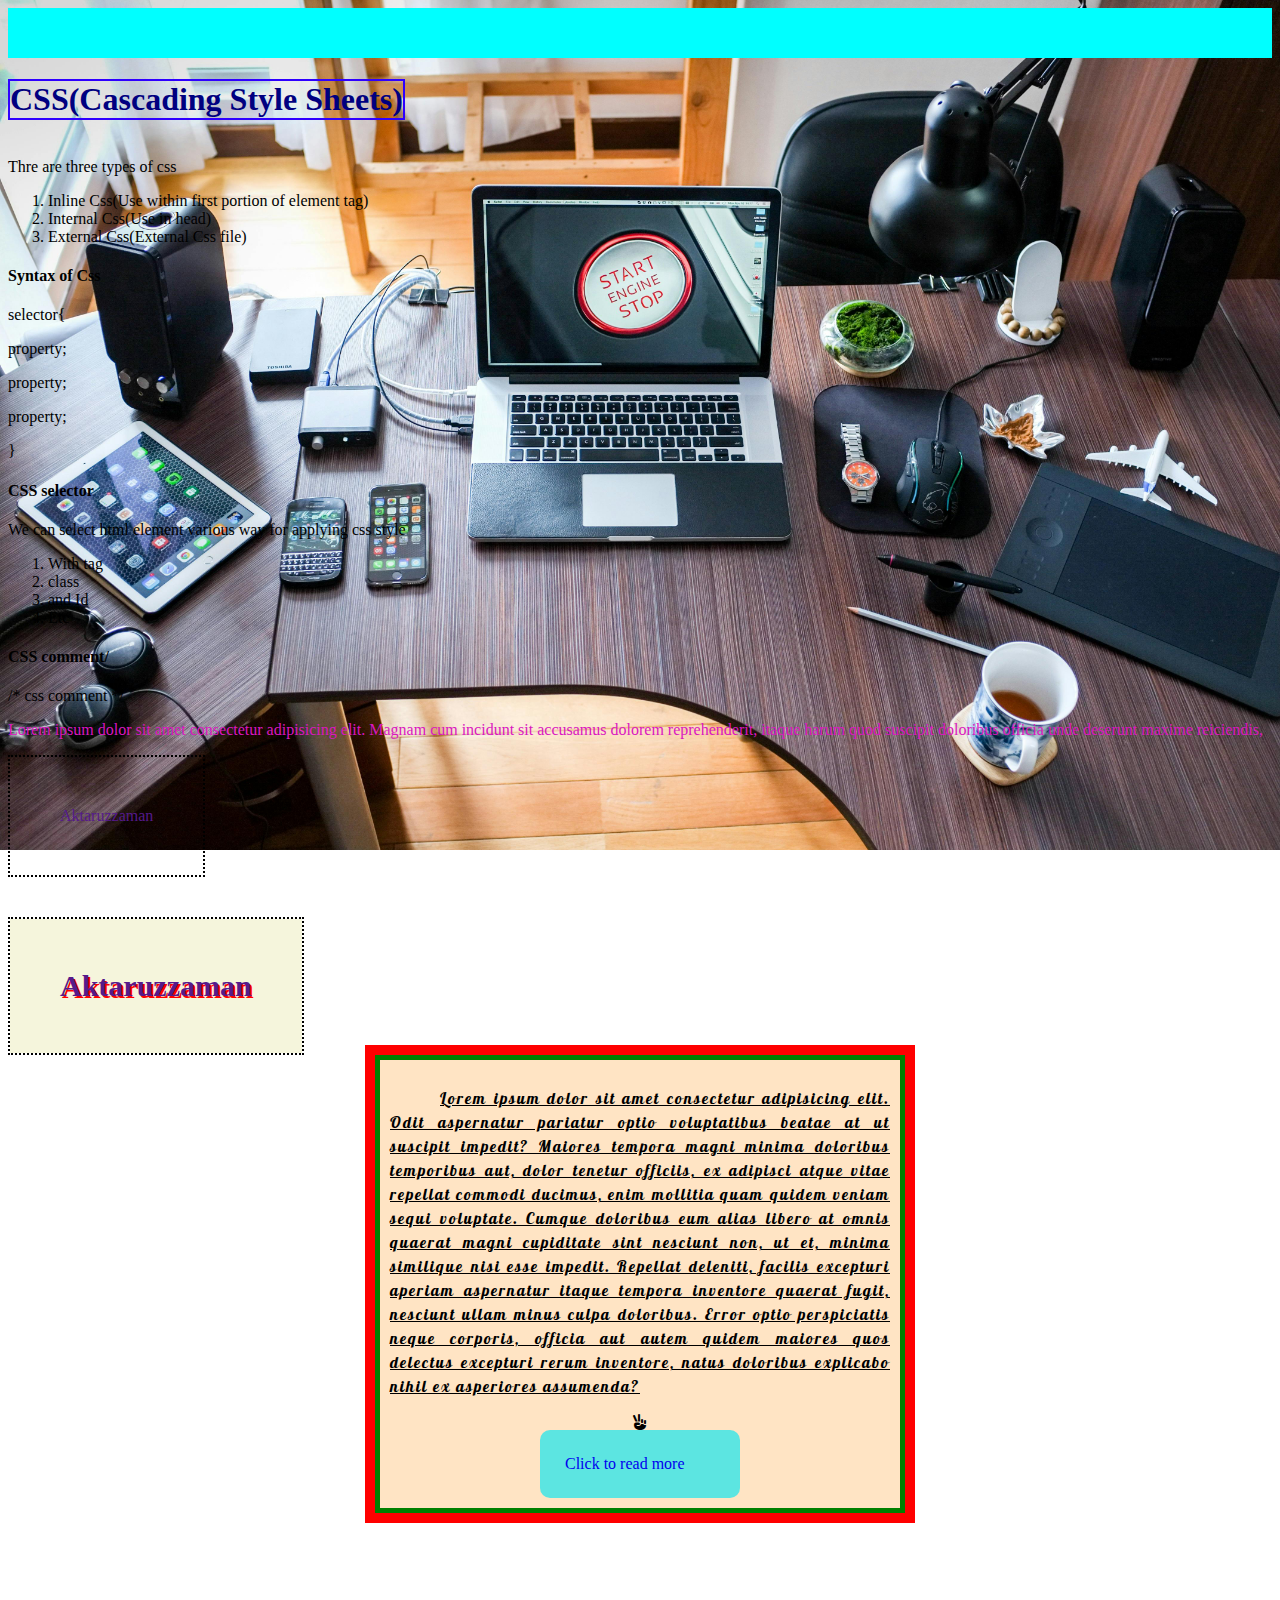
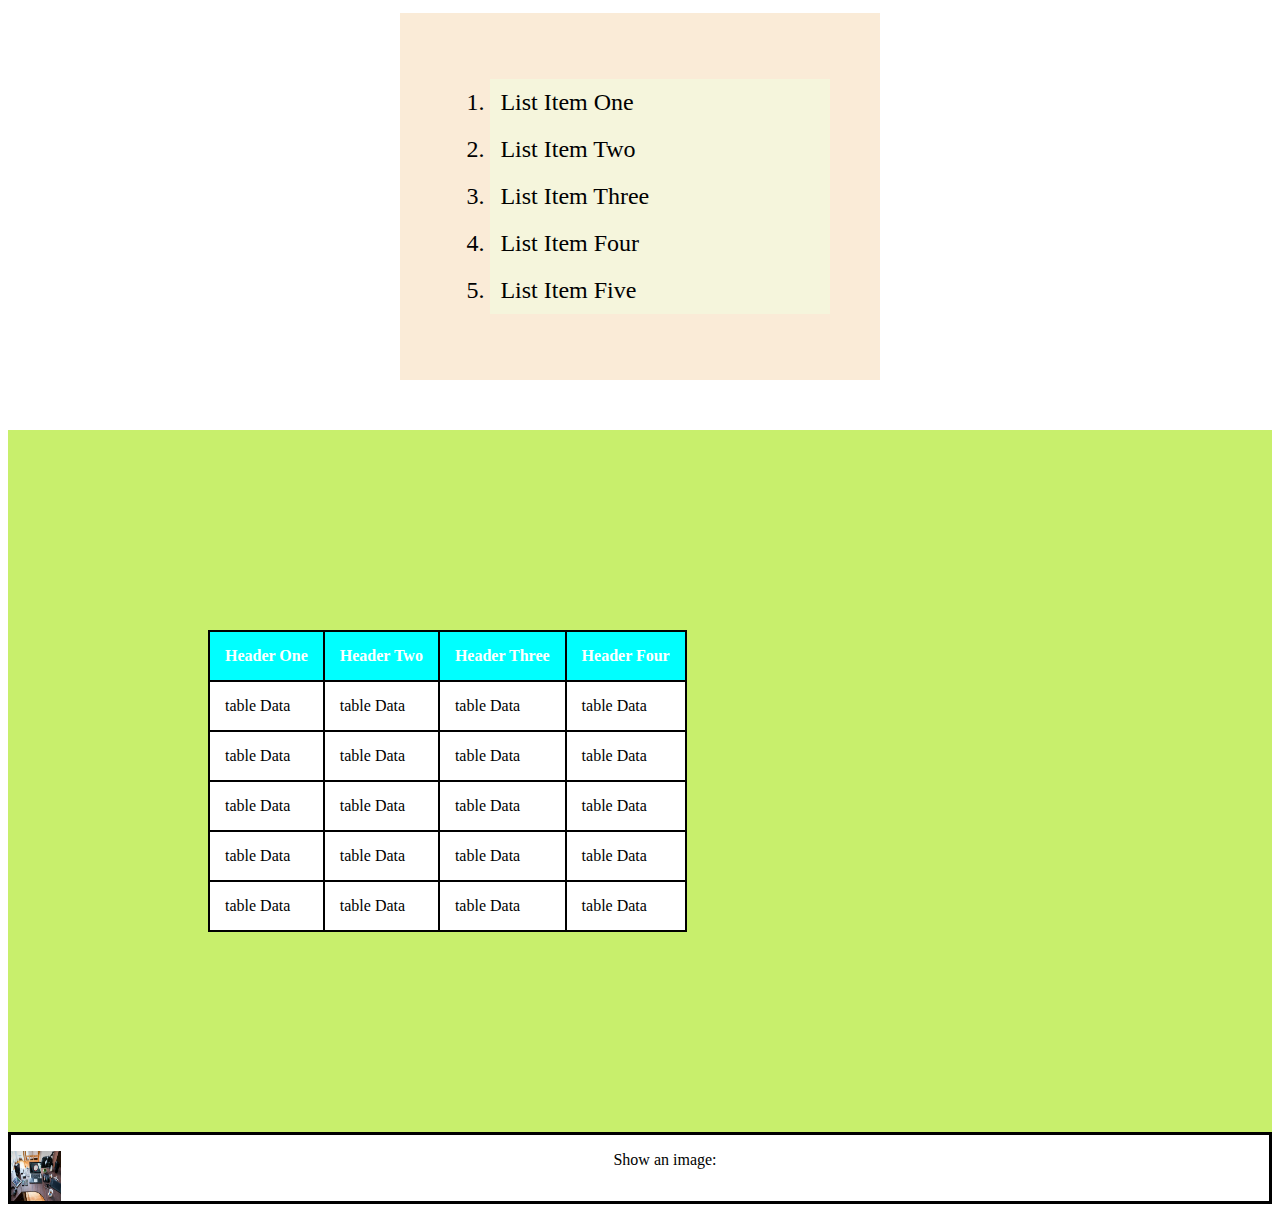
<file: CSS/index.html>
<!DOCTYPE html>
<html lang="en">
<head>
    <meta charset="UTF-8">
    <meta name="viewport" content="width=device-width, initial-scale=1.0">
    <link rel="stylesheet" href="css/style.css">
    <link href="https://fonts.googleapis.com/css2?family=Lobster&display=swap" rel="stylesheet">
    <link rel="stylesheet" href="https://cdnjs.cloudflare.com/ajax/libs/font-awesome/6.6.0/css/all.min.css"/>
    <title>CSS</title>
</head>
<body>
    <!-- css position -->
    <div class="cssPos">

    </div>
    <h1>CSS(Cascading Style Sheets)</h1>
    <p>Thre are three types of css</p>
    <ol>
        <li>Inline Css(Use within first portion of element tag)</li>
        <li>Internal Css(Use in head)</li>
        <li>External Css(External Css file)</li>
    </ol>

    <h4>Syntax of Css</h4>
    <p>
        selector{<br>
            <p>property;</p>
            <p>property;</p>
            <p>property;</p>
        }
    </p>

    <h4>CSS selector</h4>
    <p>We can select html element various way for applying css style</p>
    <ol>
        <li>With tag</li>
        <li>class</li>
        <li>and Id</li>
        <li>Etc</li>
    </ol>

    <h4>CSS comment/</h4>
    <p>/* css comment */</p>
    <p class="p_color">Lorem ipsum dolor sit amet consectetur adipisicing elit. Magnam cum incidunt sit accusamus dolorem reprehenderit, itaque harum quod suscipit doloribus officia unde deserunt maxime reiciendis,  </p>

    <div class="header">
        <a href="">Aktaruzzaman</a>
    </div>
<br>
    <div class="header2">
        <a href="">Aktaruzzaman</a>
    </div>

     <div class="navbar">
        <p>Lorem ipsum dolor sit amet consectetur adipisicing elit. Odit aspernatur pariatur optio voluptatibus beatae at ut suscipit impedit? Maiores tempora magni minima doloribus temporibus aut, dolor tenetur officiis, ex adipisci atque vitae repellat commodi ducimus, enim mollitia quam quidem veniam sequi voluptate. Cumque doloribus eum alias libero at omnis quaerat magni cupiditate sint nesciunt non, ut et, minima similique nisi esse impedit. Repellat deleniti, facilis excepturi aperiam aspernatur itaque tempora inventore quaerat fugit, nesciunt ullam minus culpa doloribus. Error optio perspiciatis neque corporis, officia aut autem quidem maiores quos delectus excepturi rerum inventore, natus doloribus explicabo nihil ex asperiores assumenda?</p>
            <!-- /* css icon */ -->
        <i class="fa-solid fa-hand-peace"></i>
        <a href="#" id="innlink">Click to read more</a>
     </div>
      <!-- css list -->
     <div class="listClass">
        <ol>
            <li>List Item One</li>
            <li>List Item Two</li>
            <li>List Item Three</li>
            <li>List Item Four</li>
            <li>List Item Five</li>
        </ol>
     </div>
     <!-- CSS Table -->
     <div class="mytable">
        <div class="tableContainer">
            <table>
                <tr>
                    <th>Header One</th>
                    <th>Header Two</th>
                    <th>Header Three</th>
                    <th>Header Four</th>
                </tr>
                <tr>
                    <td>table Data</td>
                    <td>table Data</td>
                    <td>table Data</td>
                    <td>table Data</td>
                </tr>
                <tr>
                    <td>table Data</td>
                    <td>table Data</td>
                    <td>table Data</td>
                    <td>table Data</td>
                </tr>
                <tr>
                    <td>table Data</td>
                    <td>table Data</td>
                    <td>table Data</td>
                    <td>table Data</td>
                </tr>
                <tr>
                    <td>table Data</td>
                    <td>table Data</td>
                    <td>table Data</td>
                    <td>table Data</td>
                </tr>
                <tr>
                    <td>table Data</td>
                    <td>table Data</td>
                    <td>table Data</td>
                    <td>table Data</td>
                </tr>
            </table>
        </div>
     </div>
     
     <!-- CSS Display -->

     <!-- <div class="myDisplay">

     </div> -->

     <!-- css float -->
      <div class="float">
        <p>Show an image: <img id="myImg" src="img/background-image.jpg" alt="" height="50px" width="50px"></p>
      </div>

      <!-- css opacity -->
   
</body>
</html>
</file>
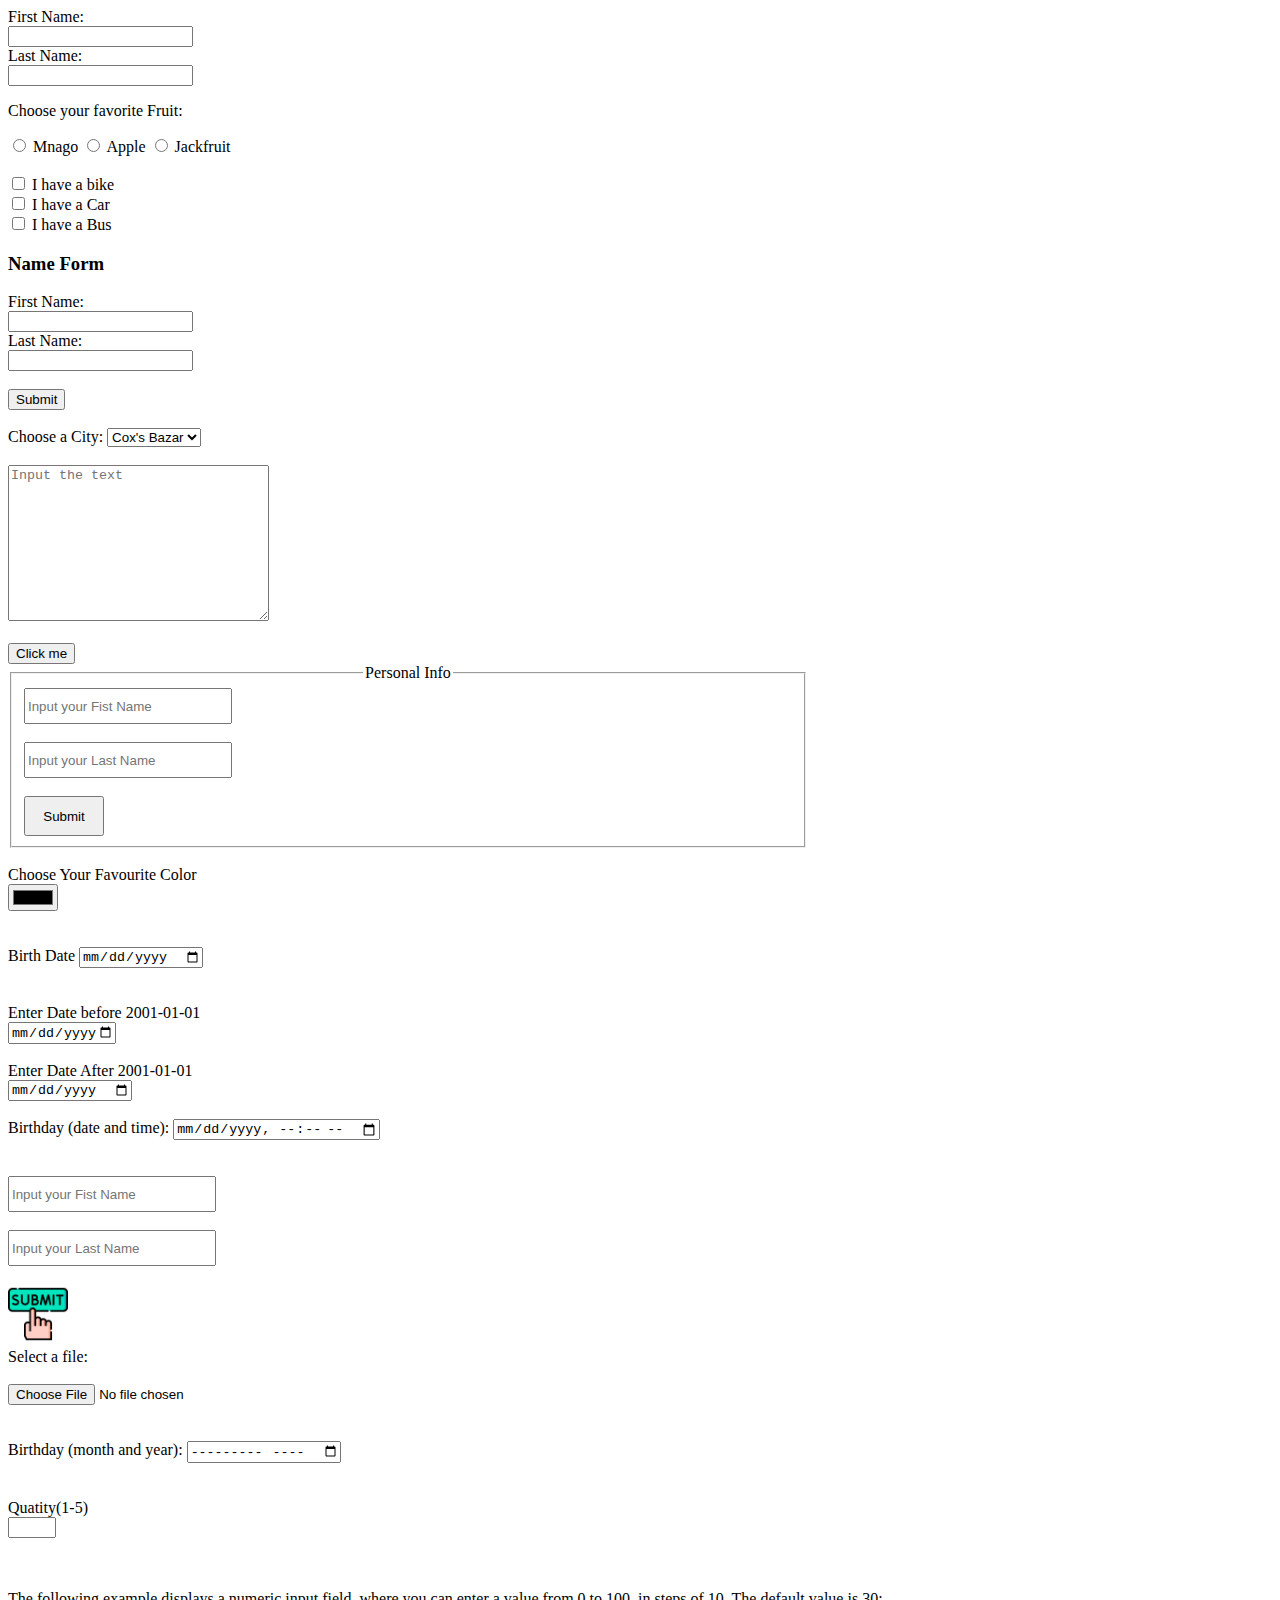
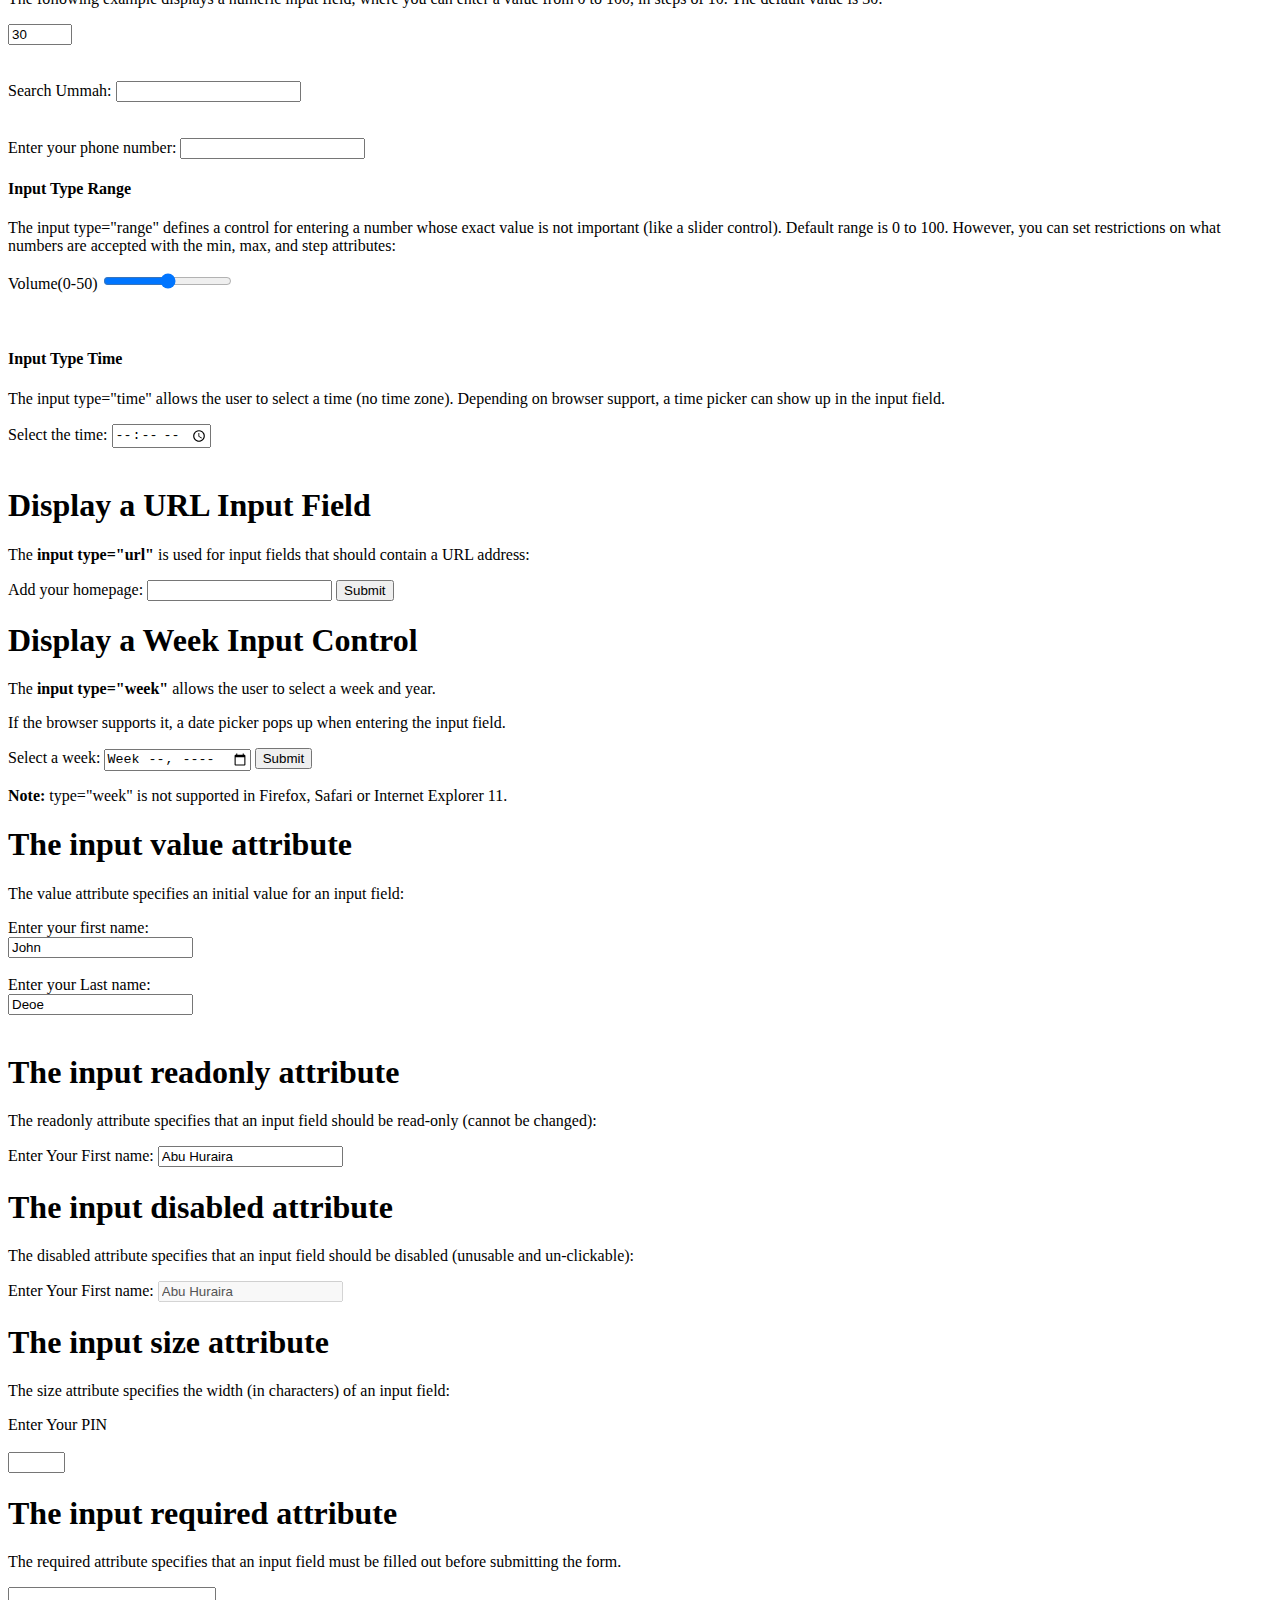
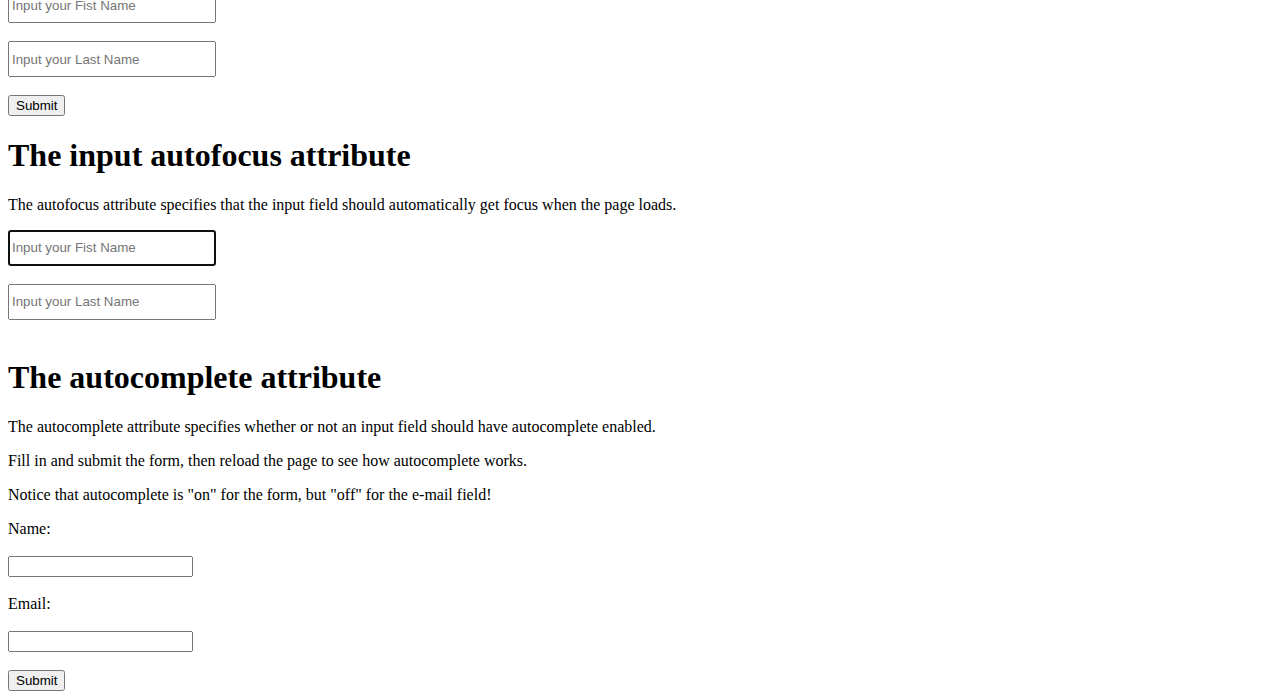
<file: Html Form/index.html>
<!DOCTYPE html>
<html lang="en">

<head>
    <meta charset="UTF-8">
    <meta name="viewport" content="width=device-width, initial-scale=1.0">
    <title>Html Form</title>
</head>

<body>
    <!-- Method get: Shows the input data  on the url -->
    <!-- Method post: Not Shows the input data on the url -->
    <!-- action: Indicate the input where to go -->
    <!-- The HTML <form> element is used to create an HTML form for user input: -->
    <!-- The <form> element is a container for different types of input elements, such as: text fields, checkboxes, radio buttons, submit buttons, etc. -->

    <!-- Here are some examples: -->
    <!-- Type	                          Description
    <input type="text">	    Displays a single-line text input field
    <input type="radio">	Displays a radio button (for selecting one of many choices)
    <input type="checkbox">	Displays a checkbox (for selecting zero or more of many choices)
    <input type="submit">	Displays a submit button (for submitting the form)
    <input type="button">	Displays a clickable button -->



    <!-- The <label> Element -->
    <!-- Notice the use of the <label> element in the example above.
    
    The <label> tag defines a label for many form elements.
    
    The <label> element is useful for screen-reader users, because the screen-reader will read out loud the label when the user focuses on the input element.
    
    The <label> element also helps users who have difficulty clicking on very small regions (such as radio buttons or checkboxes) - because when the user clicks the text within the <label> element, it toggles the radio button/checkbox.
    
    The for attribute of the <label> tag should be equal to the id attribute of the <input> element to bind them together -->

    <!-- The <input type="text"> defines a single-line input field for text input. -->
    <!-- example  -->

    <form>
        <label for="fname">First Name:</label><br>
        <input type="text" id="fname" name="fname"><br>
        <label for="lname">Last Name:</label><br>
        <input type="text" id="lname" name="lname"><br>
    </form>

    <!-- The <input type="radio"> defines a radio button.
    Radio buttons let a user select ONE of a limited number of choices -->
    <p>Choose your favorite Fruit:</p>
    <form>
        <input type="radio" name="fav_fruit" id="manId" value="Mango">
        <label for="manId">Mnago</label>
        <input type="radio" name="fav_fruit" id="appId" value="Apple">
        <label for="appId">Apple</label>
        <input type="radio" name="fav_fruit" id="jackId" value="Jackfruit">
        <label for="jackId">Jackfruit</label>
    </form>

    <!-- The <input type="checkbox"> defines a checkbox.
    Checkboxes let a user select ZERO or MORE options of a limited number of choices. -->
    <br>

    <form>
        <input type="checkbox" name="vehicle1" id="vehicle1" value="Bike">
        <label for="vehicle1">I have a bike</label><br>
        <input type="checkbox" name="vehicle2" id="vehicle2" value="Car">
        <label for="vehicle2">I have a Car</label><br>
        <input type="checkbox" name="vehicle3" id="vehicle3" value="Bus">
        <label for="vehicle3">I have a Bus</label>
    </form>

    <!-- The Submit Button -->
    <!-- The <input type="submit"> defines a button for submitting the form data to a form-handler.
    The form-handler is typically a file on the server with a script for processing input data.
    The form-handler is specified in the form's action attribute. -->
    <h3>Name Form</h3>
    <form action="/action.php">
        <label for="fname">First Name: </label><br>
        <input type="text" name="fname" id="fname"><br>
        <label for="lname">Last Name: </label><br>
        <input type="text" name="lname" id="lname"><br><br>
        <input type="submit" value="Submit">
    </form>

    <!-- Note: Notice that each input field must have a name attribute to be submitted.
    If the name attribute is omitted, the value of the input field will not be sent at all -->


    <!-- The HTML <form> Elements -->
    <!-- The HTML <form> element can contain one or more of the following form elements:

        <input>
        <label>
        <select>
        <textarea>
        <button>
        <fieldset>
        <legend>
        <datalist>
        <output>
        <option>
        <optgroup> -->
    <!-- The <select> Element
        he <select> element defines a drop-down list: -->
    <br>
    <label for="cities">Choose a City: </label>
    <select name="city" id="city">
        <option value="coxsbazar">Cox's Bazar</option>
        <option value="kuakata">kuakata</option>
        <option value="sylet">Sylet</option>
        <option value="Chattogram">Chattogram</option>
    </select>

    <br><br>

    <!-- The <textarea> Element
        The <textarea> element defines a multi-line input field (a text area): -->
    <textarea name="message" id="message" cols="30" rows="10" placeholder="Input the text"></textarea>
    <!-- The rows attribute specifies the visible number of lines in a text area.
        The cols attribute specifies the visible width of a text area. -->

    <!-- You can also define the size of the text area by using CSS: -->

    <!-- The <button> Element -->
    <!-- The <button> element defines a clickable button: -->
    <br><br>
    <button type="button" onclick="alert('Hello world')">Click me</button>

    <!-- The <fieldset> and <legend> Elements -->
    <!-- The <fieldset> and <legend> Elements
        The <fieldset> element is used to group related data in a form.
        The <legend> element defines a caption for the <fieldset> element. -->

    <form>
        <fieldset style="width: 768px;">
            <legend style="margin: auto;">Personal Info</legend>
            <input type="text" name="fname" id="lname" placeholder="Input your Fist Name"
                style="width: 200px; height: 30px;"><br><br>
            <input type="text" name="lname" id="lname" placeholder="Input your Last Name"
                style="width: 200px; height: 30px;"><br><br>
            <input type="submit" value="Submit" style="height: 40px; width: 80px;">
        </fieldset>
    </form>

    <!-- HTML Input Types -->
    <!-- <input type="button">
        <input type="checkbox">
        <input type="color">
        <input type="date">
        <input type="datetime-local">
        <input type="email">
        <input type="file">
        <input type="hidden">
        <input type="image">
        <input type="month">
        <input type="number">
        <input type="password">
        <input type="radio">
        <input type="range">
        <input type="reset">
        <input type="search">
        <input type="submit">
        <input type="tel">
        <input type="text">
        <input type="time">
        <input type="url">
        <input type="week"> -->

    <!-- Input Type Text -->
    <!-- <input type="text"> defines a single-line text input field: -->
    <!-- Input Type Password
        <input type="password"> defines a password field: -->
    <!-- Input Type Submit
        <input type="submit"> defines a button for submitting form data to a form-handler.
        The form-handler is typically a server page with a script for processing input data. -->

    <!-- Input Type Reset
        <input type="reset"> defines a reset button that will reset all form values to their default values: -->
    <!-- <br><br>
        <form>
            <input type="text" name="fname" id="lname" placeholder="Input your Fist Name" style="width: 200px; height: 30px;"><br><br>
            <input type="text" name="lname" id="lname" placeholder="Input your Last Name" style="width: 200px; height: 30px;"><br><br>
            <input type="submit" value="Submit" style="height: 40px; width: 80px;">
            <input type="reset" value="Reset" style="height: 40px; width: 80px;">
        </form> -->


    <!-- Input Type Color -->
    <!-- The <input type="color"> is used for input fields that should contain a color.
        Depending on browser support, a color picker can show up in the input field. -->
    <br>
    <form>
        <label for="fav_color">Choose Your Favourite Color</label><br>
        <input type="color" name="color" id="fav_color">
    </form>

    <br><br>
    <!-- Input Type Date
        The <input type="date"> is used for input fields that should contain a date.
        Depending on browser support, a date picker can show up in the input field. -->
    <form>
        <label for="bDate">Birth Date</label>
        <input type="date" name="bDate" id="bDate">
    </form>

    <br><br>

    <!-- You can also use the min and max attributes to add restrictions to dates: -->
    <label for="datemax">Enter Date before 2001-01-01</label><br>
    <input type="date" name="datemax" id="datemax" max="1999-12-31"><br><br>
    <label for="datemax">Enter Date After 2001-01-01</label><br>
    <input type="date" name="datemax" id="datemax" min="2000-01-01"><br><br>


    <!-- Input Type Datetime-local -->
    <!-- The <input type="datetime-local"> specifies a date and time input field, with no time zone.
        Depending on browser support, a date picker can show up in the input field. -->
    <form>
        <label for="birthdaytime">Birthday (date and time):</label>
        <input type="datetime-local" id="birthdaytime" name="birthdaytime">
    </form>


    <!-- Input Type Image
       The <input type="image"> defines an image as a submit button.
       The path to the image is specified in the src attribute. -->
    <br><br>
    <form>
        <input type="text" name="fname" id="lname" placeholder="Input your Fist Name"
            style="width: 200px; height: 30px;"><br><br>
        <input type="text" name="lname" id="lname" placeholder="Input your Last Name"
            style="width: 200px; height: 30px;"><br><br>
        <input type="image" src="img/submit .png" width="60">
    </form>

    <!-- Input Type File -->
    <!-- The <input type="file"> defines a file-select field and a "Browse" button for file uploads -->

    <form>
        <label for="myFile">Select a file:</label><br><br>
        <input type="file" name="myFile" id="myFile">
    </form>
    <br><br>
    <!-- Input Type Month
      The <input type="month"> allows the user to select a month and year.
      Depending on browser support, a date picker can show up in the input field -->
    <form>
        <label for="bdaymonth">Birthday (month and year):</label>
        <input type="month" id="bdaymonth" name="bdaymonth">
    </form>

    <br><br>
    <!-- Input Type Number -->
    <!-- The <input type="number"> defines a numeric input field.
    You can also set restrictions on what numbers are accepted.
    The following example displays a numeric input field, where you can enter a value from 1 to 5: -->

    <form>
        <label for="quantity">Quatity(1-5)</label><br>
        <input type="number" name="quantity" id="quantity" max="5" min="1">
    </form>



    <!--      
    Input Restrictions
    min: Specifies the minimum value for an input field
    max: Specifies the maximum value for an input field
    step: Specifies the legal number intervals for an input field -->

    <!-- value	Specifies the default value for an input field -->
    <br><br>
    <p>The following example displays a numeric input field, where you can enter a value from 0 to 100, in steps of 10.
        The default value is 30:</p>
    <form>
        <input type="number" name="numQua" id="numQua" min="10" max="100" step="10" value="30">
    </form>
    <br><br>

    <!-- Input Type Search -->
    <!-- The <input type="search"> is used for search fields (a search field behaves like a regular text field). -->

    <form>
        <label for="usearch">Search Ummah: </label>
        <input type="search" name="search" id="usearch">
    </form>
    <br><br>
    <!-- Input Type Tel -->
    <!-- The <input type="tel"> is used for input fields that should contain a telephone number. -->
    <form>
        <label for="phone">Enter your phone number:</label>
        <input type="tel" id="phone" name="phone" pattern="[0-9]{3}-[0-9]{2}-[0-9]{3}">
    </form>

    <h4>Input Type Range</h4>
    <p>The input type="range" defines a control for entering a number whose exact value is not important (like a slider
        control). Default range is 0 to 100. However, you can set restrictions on what numbers are accepted with the
        min, max, and step attributes:</p>

    <form>
        <label for="vol">Volume(0-50)</label>
        <input type="range" name="vol" id="vol" min="0" max="50">
    </form>

    <br><br>

    <h4>Input Type Time</h4>
    <p>The input type="time" allows the user to select a time (no time zone).
        Depending on browser support, a time picker can show up in the input field.
    <p>

    <form>
        <label for="appt">Select the time: </label>
        <input type="time" name="appt" id="appt">
    </form>
    <br>
    <h1>Display a URL Input Field</h1>

    <p>The <strong>input type="url"</strong> is used for input fields that should contain a URL address:</p>

    <form action>
        <label for="homepage">Add your homepage:</label>
        <input type="url" id="homepage" name="homepage">
        <input type="submit" value="Submit">
    </form>

    <h1>Display a Week Input Control</h1>

    <p>The <strong>input type="week"</strong> allows the user to select a week and year.</p>

    <p>If the browser supports it, a date picker pops up when entering the input field.</p>

    <form action="/action_page.php">
        <label for="week">Select a week:</label>
        <input type="week" id="week" name="week">
        <input type="submit" value="Submit">
    </form>

    <p><strong>Note:</strong> type="week" is not supported in Firefox, Safari or Internet Explorer 11.</p>

    <h1>The input value attribute</h1>
    <p>The value attribute specifies an initial value for an input field:</p>

    <form>
        <label for="fname">Enter your first name:</label><br>
        <input type="text" name="fname" id="fname" value="John"><br><br>
        <label for="fname">Enter your Last name:</label><br>
        <input type="text" name="fname" id="fname" value="Deoe"><br><br>
    </form>


    <h1>The input readonly attribute</h1>
    <p>The readonly attribute specifies that an input field should be read-only (cannot be changed):</p>

    <form>
        <label for="fname">Enter Your First name: </label>
        <input type="text" name="fname" id="fname" readonly value="Abu Huraira">
    </form>
    <h1>The input disabled attribute</h1>
    <p>The disabled attribute specifies that an input field should be disabled (unusable and un-clickable):</p>
    <form>
        <label for="fname">Enter Your First name: </label>
        <input type="text" name="fname" id="fname" disabled value="Abu Huraira">
    </form>

    <h1>The input size attribute</h1>
    <p>The size attribute specifies the width (in characters) of an input field:</p>

    <form>
        <label for="pin">Enter Your PIN</label><br><br>
        <input type="password" name="pin" id="pin" size="4">
    </form>

    <h1>The input required attribute</h1>
    <p>The required attribute specifies that an input field must be filled out before submitting the form.</p>

    <form>
        <input type="text" name="fname" id="lname" placeholder="Input your Fist Name"
            style="width: 200px; height: 30px;" required><br><br>
        <input type="text" name="lname" id="lname" placeholder="Input your Last Name"
            style="width: 200px; height: 30px;" required><br><br>
        <input type="submit" value="Submit">
    </form>

    <h1>The input autofocus attribute</h1>
    <p>The autofocus attribute specifies that the input field should automatically get focus when the page loads.</p>

    <form>
        <input type="text" name="fname" id="lname" placeholder="Input your Fist Name"
            style="width: 200px; height: 30px;" required autofocus><br><br>
        <input type="text" name="lname" id="lname" placeholder="Input your Last Name"
            style="width: 200px; height: 30px;" required><br><br>
    </form>


    <h1>The autocomplete attribute</h1>
    <p>The autocomplete attribute specifies whether or not an input field should have autocomplete enabled.</p>
    <p>Fill in and submit the form, then reload the page to see how autocomplete works.</p>
    <p>Notice that autocomplete is "on" for the form, but "off" for the e-mail field!</p>

    <form>
        <label for="name">Name:</label><br><br>
        <input type="text" autocomplete="on" name="name" id="name"><br><br>
        <label for="email">Email:</label><br><br>
        <input type="email" name="email" id="email"><br><br>
        <input type="submit">
    </form>

</body>

</html>
</file>
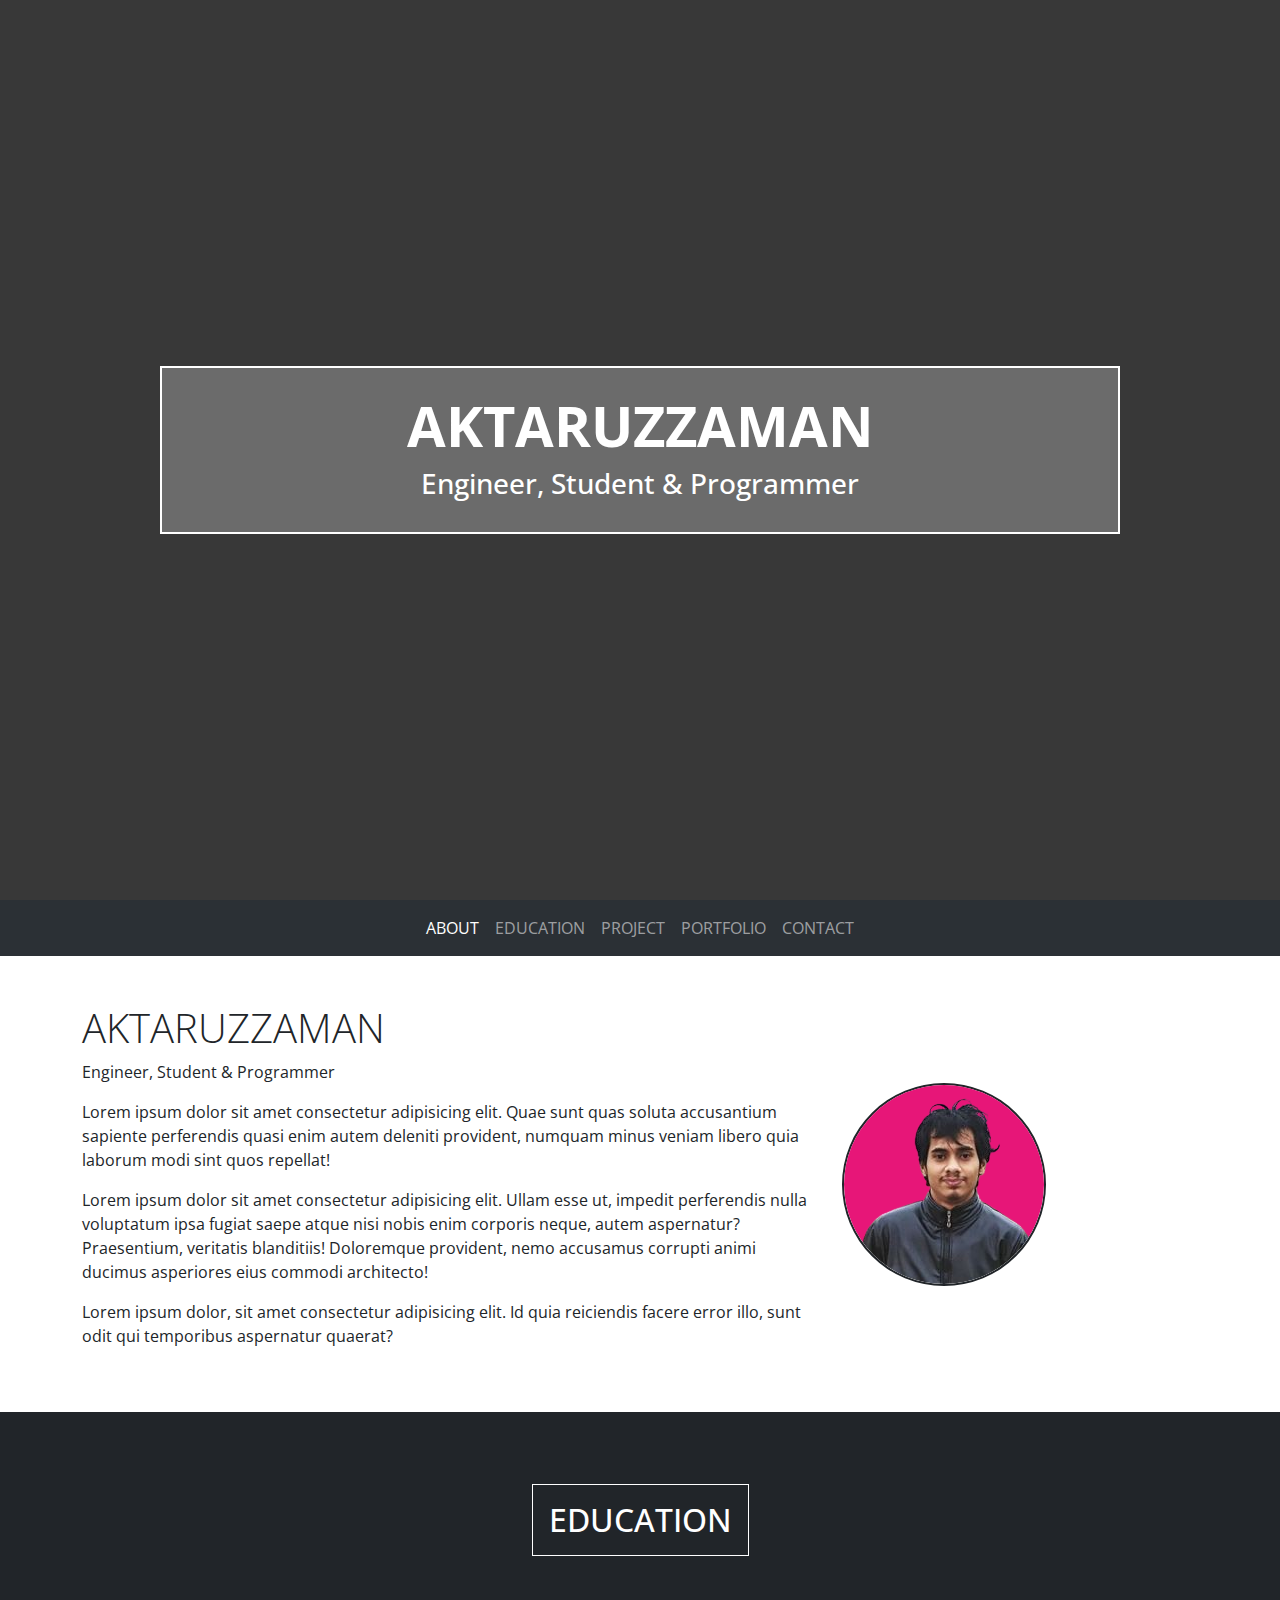
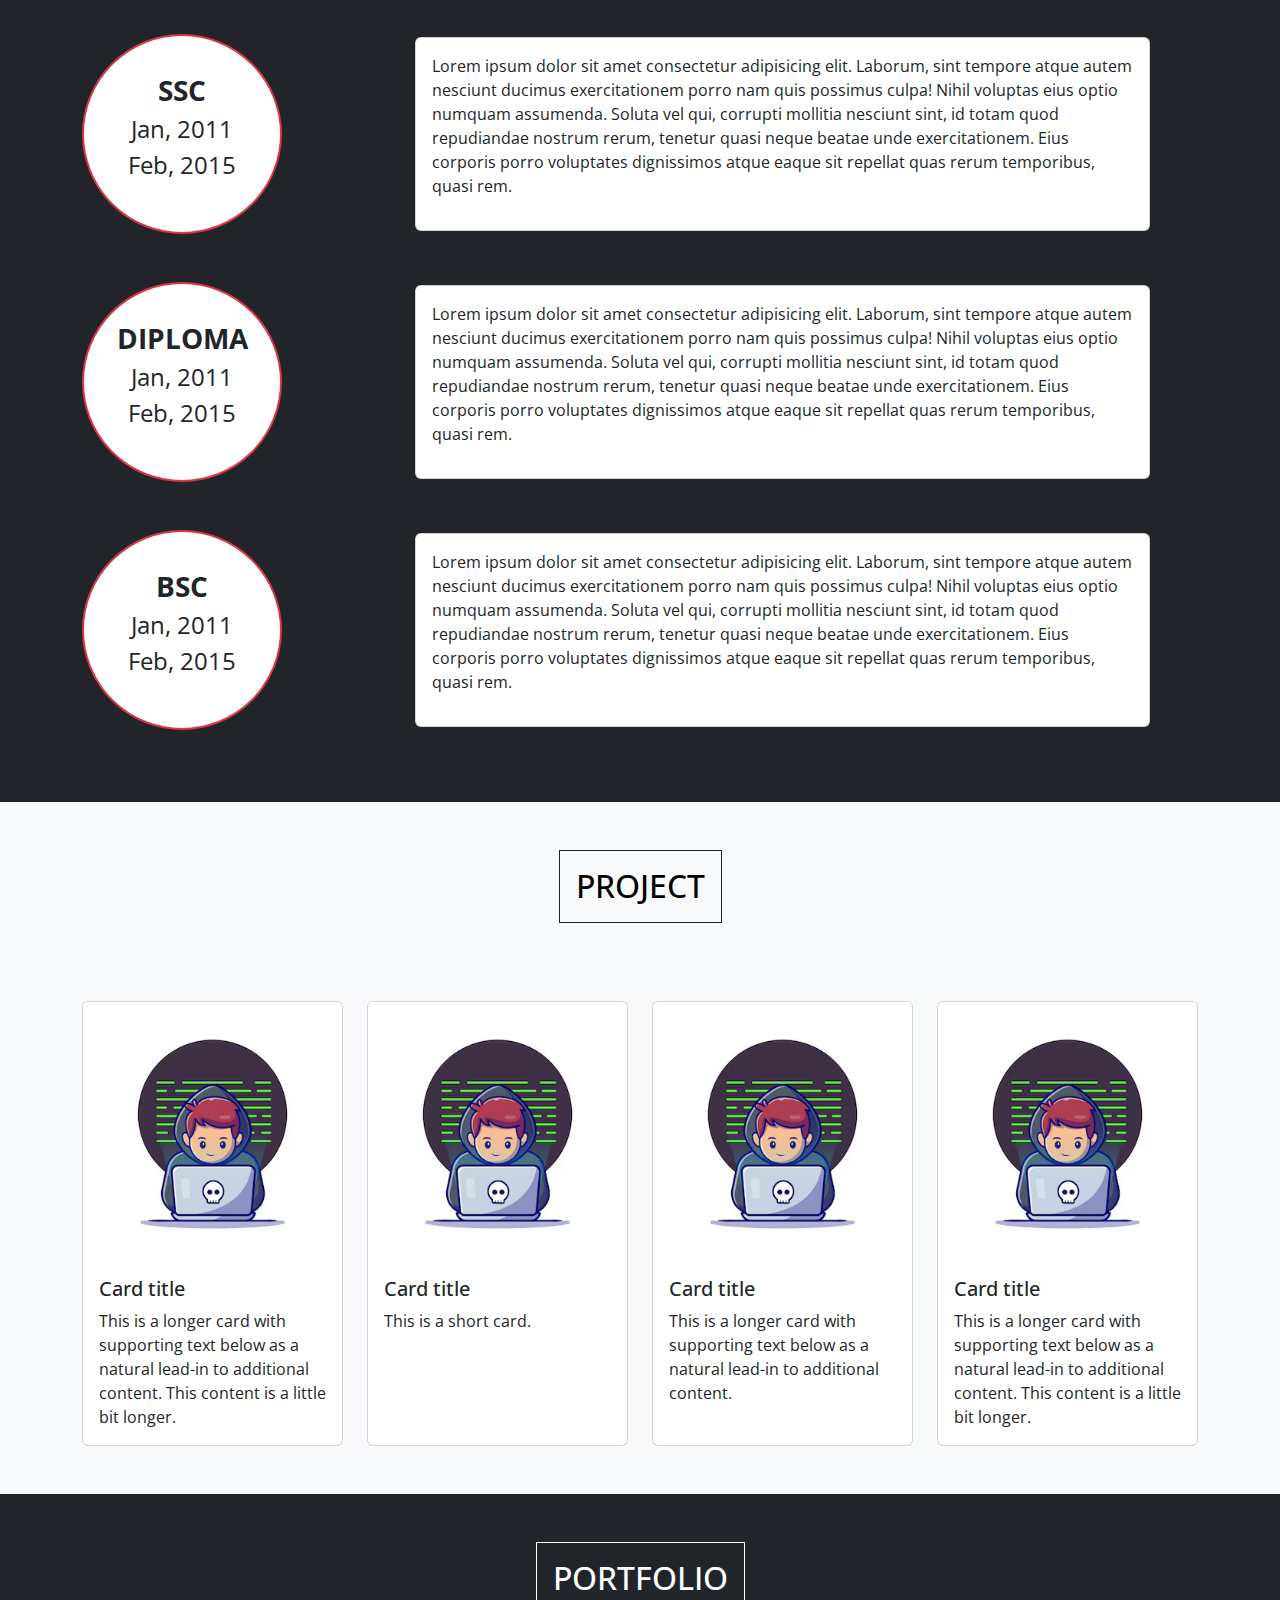
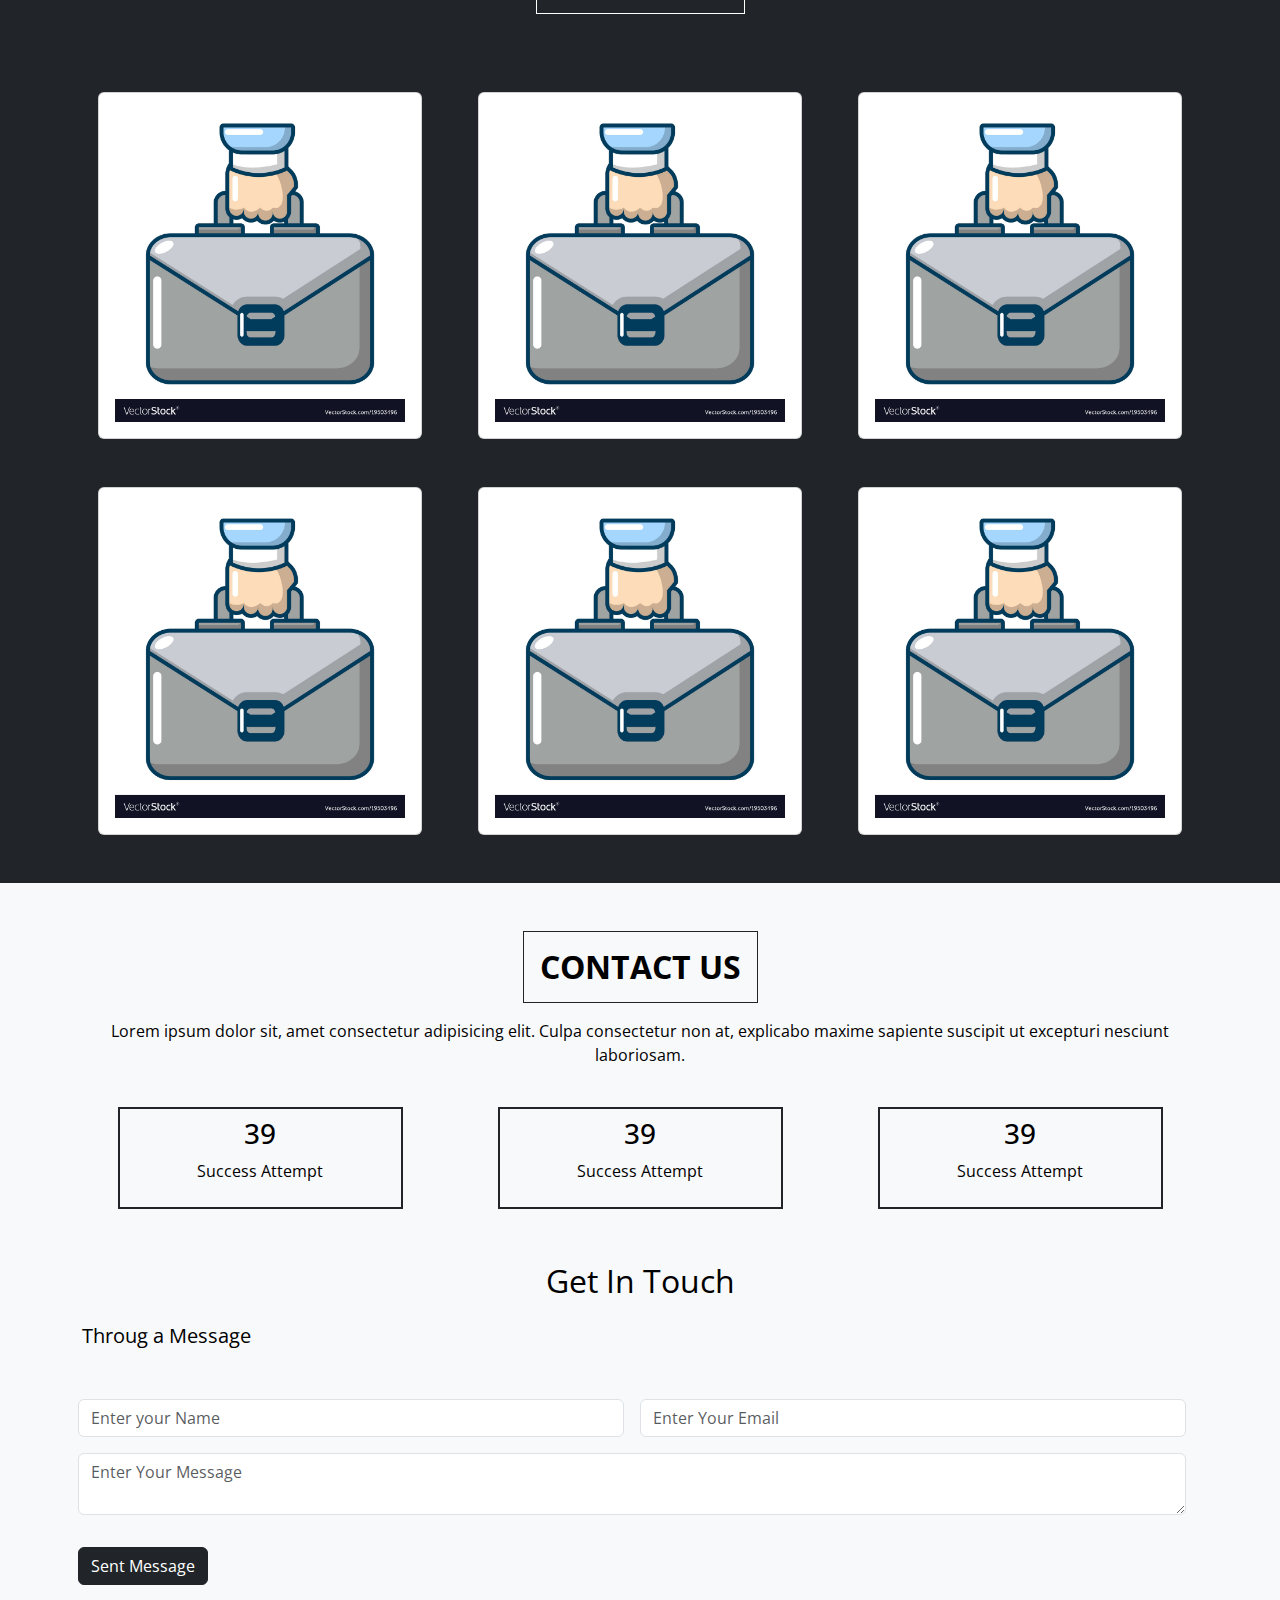
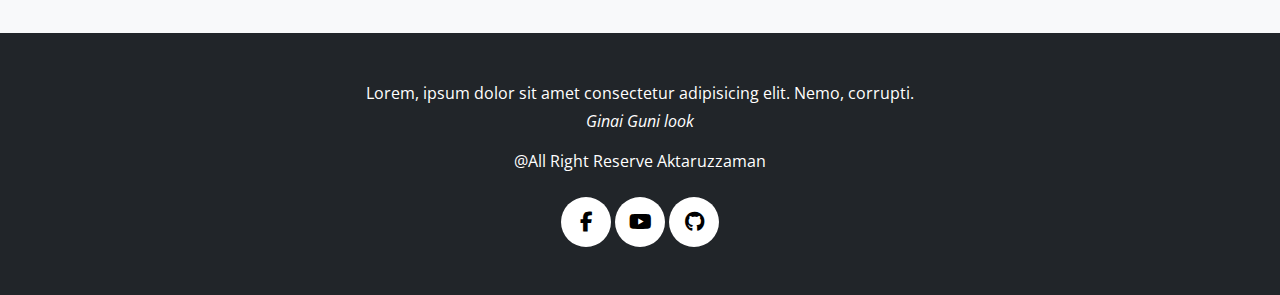
<file: Project/index.html>
<!DOCTYPE html>
<html lang="en">

<head>
    <meta charset="UTF-8">
    <meta name="viewport" content="width=device-width, initial-scale=1.0">
    <link rel="sortcut icon" href="img/profile.png">
    <title>Hi, I am Aktaruzzaman</title>
    <link href="https://cdn.jsdelivr.net/npm/bootstrap@5.3.3/dist/css/bootstrap.min.css" rel="stylesheet">
    <link rel="stylesheet" href="https://cdnjs.cloudflare.com/ajax/libs/font-awesome/6.6.0/css/all.min.css">
    <link href="https://fonts.googleapis.com/css2?family=Open+Sans:ital,wght@0,300..800;1,300..800&display=swap"
        rel="stylesheet">
    <link rel="stylesheet" href="css/style.css">
</head>

<body>

    <!-- banner section -->
    <section class="banner-container container-fluid banner">
        <div class="row vh-100">
            <div class="col-md-9 banner-column text-center text-white m-auto p-4 border border-white border-2">
                <h1 class="display-4 fw-bolder">AKTARUZZAMAN</h1>
                <h3>Engineer, Student & Programmer</h3>
            </div>
        </div>
    </section>

    <!-- nav section -->
    <nav class="navbar nav-container navbar-expand-lg text-uppercase bg-body-tertiary " data-bs-theme="dark">
        <div class="container-fluid">
            <button class="navbar-toggler" type="button" data-bs-toggle="collapse"
                data-bs-target="#navbarSupportedContent" aria-controls="navbarSupportedContent" aria-expanded="false"
                aria-label="Toggle navigation">
                <span class="navbar-toggler-icon"></span>
            </button>
            <div class="collapse navbar-collapse" id="navbarSupportedContent">
                <ul class="navbar-nav m-auto mb-2 mb-lg-0 text-white">
                    <li class="nav-item">
                        <a class="nav-link active" aria-current="page" href="#About">About</a>
                    </li>
                    <li class="nav-item">
                        <a class="nav-link" href="#Education">Education</a>
                    </li>
                    <li class="nav-item">
                        <a class="nav-link" href="#Project">Project</a>
                    </li>
                    <li class="nav-item">
                        <a class="nav-link" href="#Portfolio">Portfolio</a>
                    </li>
                    <li class="nav-item">
                        <a class="nav-link" href="#Contact">Contact</a>
                    </li>
                </ul>

            </div>
        </div>
    </nav>

    <!-- about section -->
    <section class="about-container bg-text-dark" id="About">
        <div class="container">
            <div class="row align-items-center justify-content-center">
                <div class="col-md-8 py-5">
                    <h3 class="text-uppercase display-6">Aktaruzzaman</h3>
                    <p>Engineer, Student & Programmer</p>
                    <p>Lorem ipsum dolor sit amet consectetur adipisicing elit. Quae sunt quas soluta accusantium
                        sapiente perferendis quasi enim autem deleniti provident, numquam minus veniam libero quia
                        laborum modi sint quos repellat!</p>

                    <p>Lorem ipsum dolor sit amet consectetur adipisicing elit. Ullam esse ut, impedit perferendis nulla
                        voluptatum ipsa fugiat saepe atque nisi nobis enim corporis neque, autem aspernatur?
                        Praesentium, veritatis blanditiis! Doloremque provident, nemo accusamus corrupti animi ducimus
                        asperiores eius commodi architecto!</p>
                    <p>Lorem ipsum dolor, sit amet consectetur adipisicing elit. Id quia reiciendis facere error illo,
                        sunt odit qui temporibus aspernatur quaerat?</p>

                </div>
                <div class="col-md-4">
                    <img class="border rounded-circle border-2 border-dark img-fluid" src="img/profile.png"
                        alt="proimg">
                </div>
            </div>
        </div>
    </section>


    <!-- education section -->
    <section class="education-container text-bg-dark py-5" id="Education">
        <div class="container py-4">
            <div class="row text-center fw-bold margin-head">
                <div class="col">
                    <h2 style="display: inline-block;" class="text-uppercase fs-2 border border-1 border-white p-3">
                        Education</h2>
                </div>
            </div>

            <div class="row">
                <div class="col-md-3 justify-content-center align-content-center">
                    <div class="circle border border-2 border-danger align-content-center text-dark text-center">
                        <p class="fs-3 fw-bold m-0">SSC</p>
                        <p class="fs-4">Jan, 2011 <br> Feb, 2015</p>
                    </div>
                </div>
                <div class="col-md-9 justify-content-center align-content-center">
                    <div class="card mx-5">
                        <div class="card-body">
                            <p>Lorem ipsum dolor sit amet consectetur adipisicing elit. Laborum, sint tempore atque
                                autem nesciunt ducimus exercitationem porro nam quis possimus culpa! Nihil voluptas eius
                                optio numquam assumenda. Soluta vel qui, corrupti mollitia nesciunt sint, id totam quod
                                repudiandae nostrum rerum, tenetur quasi neque beatae unde exercitationem. Eius corporis
                                porro voluptates dignissimos atque eaque sit repellat quas rerum temporibus, quasi rem.
                            </p>
                        </div>
                    </div>
                </div>
            </div>

            <div class="row my-5">
                <div class="col-md-3">
                    <div class="circle border border-2 border-danger align-content-center text-dark text-center">
                        <p class="fs-3 fw-bold m-0">DIPLOMA</p>
                        <p class="fs-4">Jan, 2011 <br> Feb, 2015</p>
                    </div>
                </div>
                <div class="col-md-9 justify-content-center align-content-center">
                    <div class="card mx-5">
                        <div class="card-body">
                            <p>Lorem ipsum dolor sit amet consectetur adipisicing elit. Laborum, sint tempore atque
                                autem nesciunt ducimus exercitationem porro nam quis possimus culpa! Nihil voluptas eius
                                optio numquam assumenda. Soluta vel qui, corrupti mollitia nesciunt sint, id totam quod
                                repudiandae nostrum rerum, tenetur quasi neque beatae unde exercitationem. Eius corporis
                                porro voluptates dignissimos atque eaque sit repellat quas rerum temporibus, quasi rem.
                            </p>
                        </div>
                    </div>
                </div>
            </div>
            <div class="row">
                <div class="col-md-3">
                    <div class="circle border border-2 border-danger align-content-center text-dark text-center ">
                        <p class="fs-3 fw-bold m-0">BSC</p>
                        <p class="fs-4">Jan, 2011 <br> Feb, 2015</p>
                    </div>
                </div>
                <div class="col-md-9 justify-content-center align-content-center">
                    <div class="card mx-5">
                        <div class="card-body">
                            <p>Lorem ipsum dolor sit amet consectetur adipisicing elit. Laborum, sint tempore atque
                                autem nesciunt ducimus exercitationem porro nam quis possimus culpa! Nihil voluptas eius
                                optio numquam assumenda. Soluta vel qui, corrupti mollitia nesciunt sint, id totam quod
                                repudiandae nostrum rerum, tenetur quasi neque beatae unde exercitationem. Eius corporis
                                porro voluptates dignissimos atque eaque sit repellat quas rerum temporibus, quasi rem.
                            </p>
                        </div>
                    </div>
                </div>
            </div>
        </div>
    </section>

    <!-- project section -->
    <section class="text-bg-light py-5" id="Project">
        <div class="container">
            <div class="row text-center fw-bold margin-head">
                <div class="col">
                    <h2 class="text-uppercase fs-2 border border-1 border-dark p-3" style="display: inline-block;">
                        PROJECT</h2>
                </div>
            </div>

            <div class="row row-cols-1 row-cols-md-4 g-4">
                <div class="col">
                    <div class="card h-100">
                        <img src="img/project.jpg" class="card-img-top img-fluid" alt="...">
                        <div class="card-body">
                            <h5 class="card-title">Card title</h5>
                            <p class="card-text">This is a longer card with supporting text below as a natural lead-in
                                to additional content. This content is a little bit longer.</p>
                        </div>
                    </div>
                </div>
                <div class="col">
                    <div class="card h-100">
                        <img src="img/project.jpg" class="card-img-top img-fluid" alt="...">
                        <div class="card-body">
                            <h5 class="card-title">Card title</h5>
                            <p class="card-text">This is a short card.</p>
                        </div>
                    </div>
                </div>
                <div class="col">
                    <div class="card h-100">
                        <img src="img/project.jpg" class="card-img-top img-fluid" alt="...">
                        <div class="card-body">
                            <h5 class="card-title">Card title</h5>
                            <p class="card-text">This is a longer card with supporting text below as a natural lead-in
                                to additional content.</p>
                        </div>
                    </div>
                </div>
                <div class="col">
                    <div class="card h-100">
                        <img src="img/project.jpg" class="card-img-top img-fluid" alt="...">
                        <div class="card-body">
                            <h5 class="card-title">Card title</h5>
                            <p class="card-text">This is a longer card with supporting text below as a natural lead-in
                                to additional content. This content is a little bit longer.</p>
                        </div>
                    </div>
                </div>
            </div>
        </div>

    </section>

    <!-- Portfolio Section  -->
    <section class="text-bg-dark py-5" id="Portfolio">
        <div class="container">
            <div class="row text-center fw-bold margin-head">
                <div class="col">
                    <h2 class="text-uppercase fs-2 border border-1 border-white p-3 d-print-inline-block"
                        style="display: inline-block;">Portfolio</h2>
                </div>
            </div>
            <div class="row">
                <div class="col-md-4">
                    <div class="card mx-3">
                        <div class="card-body">
                            <img src="img/protfolio.jpg" class="img-fluid">
                        </div>
                    </div>
                </div>
                <div class="col-md-4">
                    <div class="card mx-3">
                        <div class="card-body">
                            <img src="img/protfolio.jpg" class="img-fluid">
                        </div>
                    </div>
                </div>
                <div class="col-md-4">
                    <div class="card mx-3">
                        <div class="card-body">
                            <img src="img/protfolio.jpg" class="img-fluid">
                        </div>
                    </div>
                </div>


            </div>
            <div class="row mt-5">
                <div class="col-md-4">
                    <div class="card mx-3">
                        <div class="card-body">
                            <img src="img/protfolio.jpg" class="img-fluid">
                        </div>
                    </div>
                </div>
                <div class="col-md-4">
                    <div class="card mx-3">
                        <div class="card-body">
                            <img src="img/protfolio.jpg" class="img-fluid">
                        </div>
                    </div>
                </div>
                <div class="col-md-4">
                    <div class="card mx-3">
                        <div class="card-body">
                            <img src="img/protfolio.jpg" class="img-fluid">
                        </div>
                    </div>
                </div>


            </div>
        </div>
    </section>

    <!-- Contact section  -->
    <section class="text-bg-light py-5">
        <div class="container">
            <div class="row text-center mb-4">
                <div class="col">
                    <h2 class="text-uppercase fs-2 border border-1 border-dark p-3  fw-bold "
                        style="display: inline-block;">Contact US</h2>
                    <p class="mt-2">Lorem ipsum dolor sit, amet consectetur adipisicing elit. Culpa consectetur non
                        at, explicabo maxime sapiente suscipit ut excepturi nesciunt laboriosam.</p>
                </div>
            </div>

            <div class="row d-flex justify-content-around mb-5">
                <div class="col-md-3 border border-2 border-dark text-center p-2 mx-2">
                    <h3>39</h3>
                    <p>Success Attempt</p>
                </div>
                <div class="col-md-3 border border-2 border-dark text-center p-2 mx-2">
                    <h3>39</h3>
                    <p>Success Attempt</p>
                </div>
                <div class="col-md-3 border border-2 border-dark text-center p-2 mx-2">
                    <h3>39</h3>
                    <p>Success Attempt</p>
                </div>
            </div>

            <div class="row text-center">
                <p class="fs-2">Get In Touch</p>
            </div>

            <div class="row">
                <div class="col">
                    <p class="fs-5">Throug a Message</p>
                </div>
            </div>

            <div class="row">
                <form class="row g-3">
                    <div class="col-md-6">
                        <input type="text" placeholder="Enter your Name" class="form-control" id="inputEmail4">
                    </div>
                    <div class="col-md-6">
                        <input type="email" class="form-control" id="inputPassword4" placeholder="Enter Your Email">
                    </div>
                    <div class="col-md-12 pb-3">
                        <textarea class="form-control" name="" id="" placeholder="Enter Your Message"></textarea>
                    </div>

                    <div class="col-auto">
                        <button type="submit" class="btn btn-dark btn-class">Sent Message</button>
                    </div>

                </form>
            </div>
        </div>
    </section>

    <footer class="text-bg-dark py-5">
        <div class="container">
            <div class="row text-center">
                <div class="col">
                    <p class="m-0 mb-1 ">Lorem, ipsum dolor sit amet consectetur adipisicing elit. Nemo, corrupti.</p>
                    <p class="m-0"><em>Ginai Guni look</em></p>

                    <p class="mt-3 mb-4">@All Right Reserve Aktaruzzaman</p>
                </div>
            </div>
            <div class="row">
                <div class="col text-center">
                    <a class="icon-circle align-content-center" href="#"><i class="fa-brands fa-facebook-f"></i></a>
                    <a class="icon-circle align-content-center" href="#"><i class="fa-brands fa-youtube"></i></a>
                    <a class="icon-circle align-content-center" href="#"><i class="fa-brands fa-github"></i></a>
                </div>
            </div>
        </div>


    </footer>

    <script src="https://cdn.jsdelivr.net/npm/bootstrap@5.3.3/dist/js/bootstrap.bundle.min.js"></script>
</body>

</html>
</file>
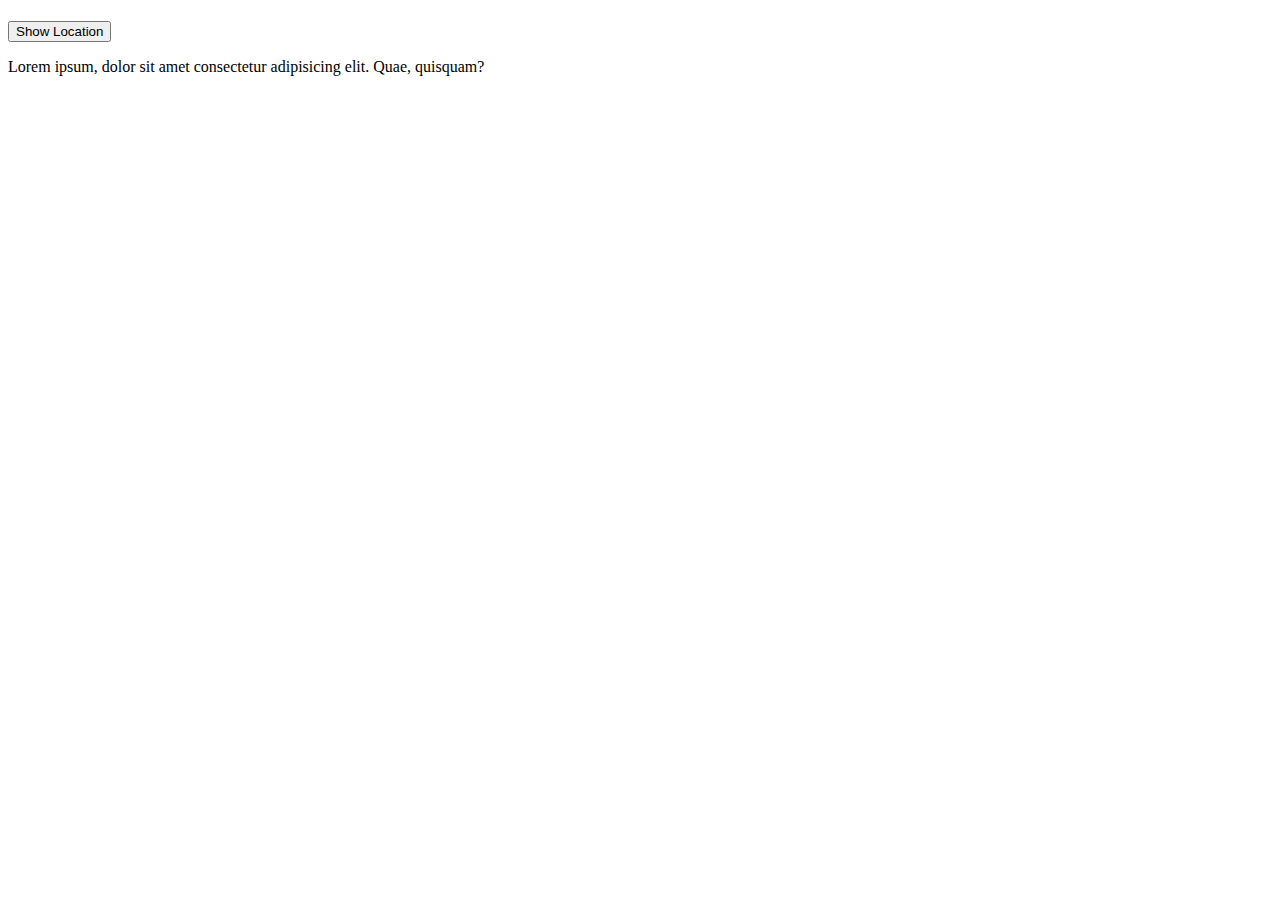
<file: HTML/Html APIs/index.html>
<!DOCTYPE html>
<html lang="en">

<head>
    <meta charset="UTF-8">
    <meta name="viewport" content="width=device-width, initial-scale=1.0">
    <title>Location</title>
</head>

<body>
    <h1 id="empty"></h1>
    <button type="button" onclick="myLocation()">Show Location</button>
    <br>
    <!-- Html Drag & Drop -->
    <p draggable="true">Lorem ipsum, dolor sit amet consectetur adipisicing elit. Quae, quisquam?</p>
    <script>

        var pos = document.getElementById("empty");

        function myLocation() {
            if (navigator.geolocation) {
                navigator.geolocation.getCurrentPosition(showLocation);
            }
        }

        function showLocation(position) {
            pos.innerHTML = "Long: " + position.coords.longitude;
        }
    </script>
</body>

</html>
</file>
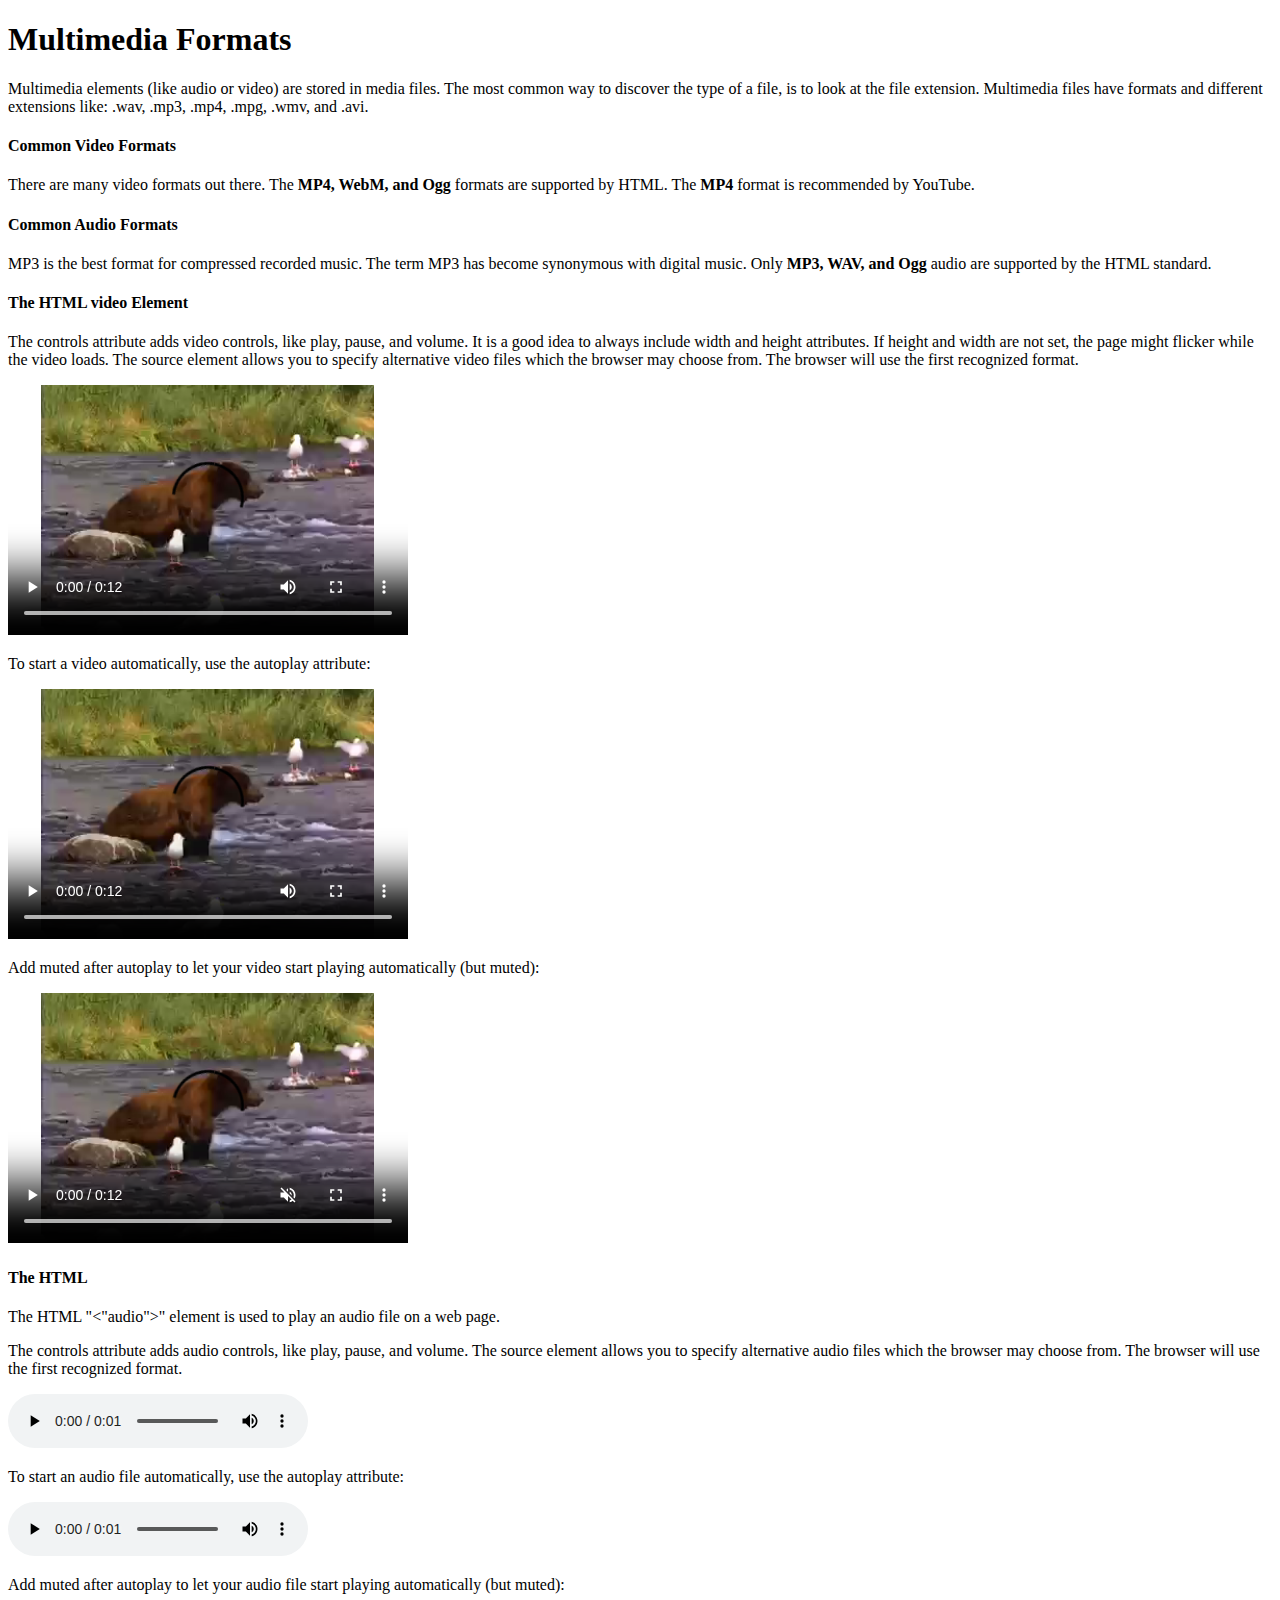
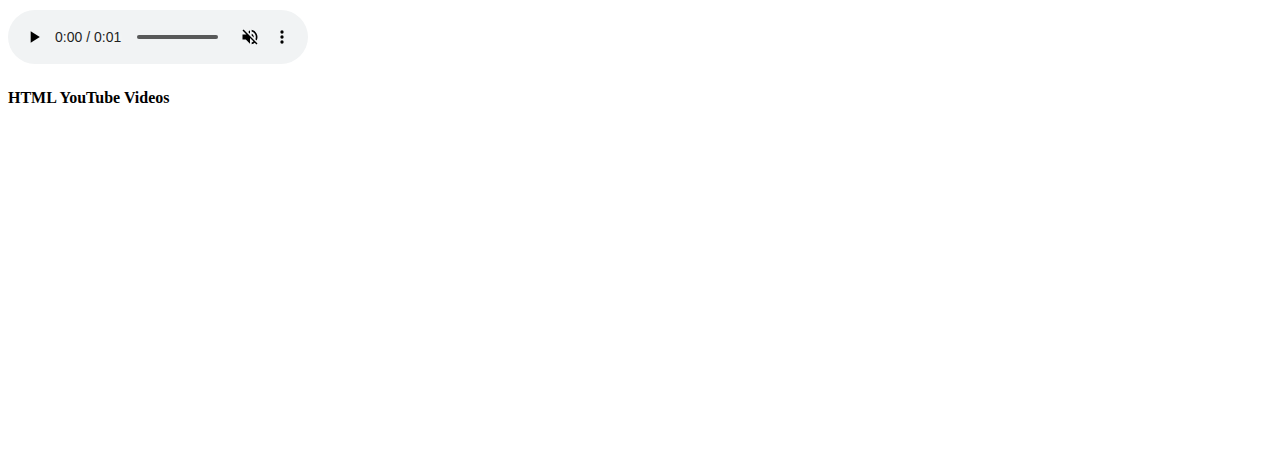
<file: HTML/Html Media/index.html>
<!DOCTYPE html>
<html lang="en">

<head>
    <meta charset="UTF-8">
    <meta name="viewport" content="width=device-width, initial-scale=1.0">
    <title>Html Media</title>
</head>

<body>
    <h1>Multimedia Formats</h1>
    <p>
        Multimedia elements (like audio or video) are stored in media files.
        The most common way to discover the type of a file, is to look at the file extension. Multimedia files have
        formats and different extensions like: .wav, .mp3, .mp4, .mpg, .wmv, and .avi.
    </p>

    <h4>Common Video Formats</h4>
    <p>
        There are many video formats out there. The <b>MP4, WebM, and Ogg</b> formats are supported by HTML. The
        <b>MP4</b> format is recommended by YouTube.
    </p>

    <h4>Common Audio Formats</h4>
    <p>MP3 is the best format for compressed recorded music. The term MP3 has become synonymous with digital music. Only
        <b>MP3, WAV, and Ogg</b> audio are supported by the HTML standard.</p>

    <h4>The HTML video Element</h4>
    <p>The controls attribute adds video controls, like play, pause, and volume.
        It is a good idea to always include width and height attributes. If height and width are not set, the page might
        flicker while the video loads.
        The source element allows you to specify alternative video files which the browser may choose from. The browser
        will use the first recognized format.
    </p>

    <video src="media/movie.mp4" controls width="400" height="250"></video>

    <p>To start a video automatically, use the autoplay attribute:</p>
    <video src="media/movie.mp4" autoplay controls width="400" height="250"></video>

    <p>Add muted after autoplay to let your video start playing automatically (but muted):</p>
    <video src="media/movie.mp4" autoplay muted controls width="400" height="250"></video>

    <h4>The HTML <audio> Element</h4>
    <p>The HTML "<"audio">" element is used to play an audio file on a web page.</p>
    <p>The controls attribute adds audio controls, like play, pause, and volume.
    The source element allows you to specify alternative audio files which the browser may choose from. The browser will use the first recognized format.</p>

    <audio controls src="media/cat-meow.mp3"></audio>
    <p>To start an audio file automatically, use the autoplay attribute:</p>
    <audio controls autoplay src="media/cat-meow.mp3"></audio>
    <p>Add muted after autoplay to let your audio file start playing automatically (but muted):</p>
    <audio src="media/cat-meow.mp3" autoplay controls muted></audio>

    <h4>HTML YouTube Videos</h4>
    <iframe width="560" height="315" src="https://www.youtube.com/embed/z1m9LaEKaZ4?si=CZ7WcR3vMcdxo_fW" title="YouTube video player" frameborder="0" allow="accelerometer; autoplay; clipboard-write; encrypted-media; gyroscope; picture-in-picture; web-share" referrerpolicy="strict-origin-when-cross-origin" allowfullscreen></iframe>
</body>

</html>
</file>
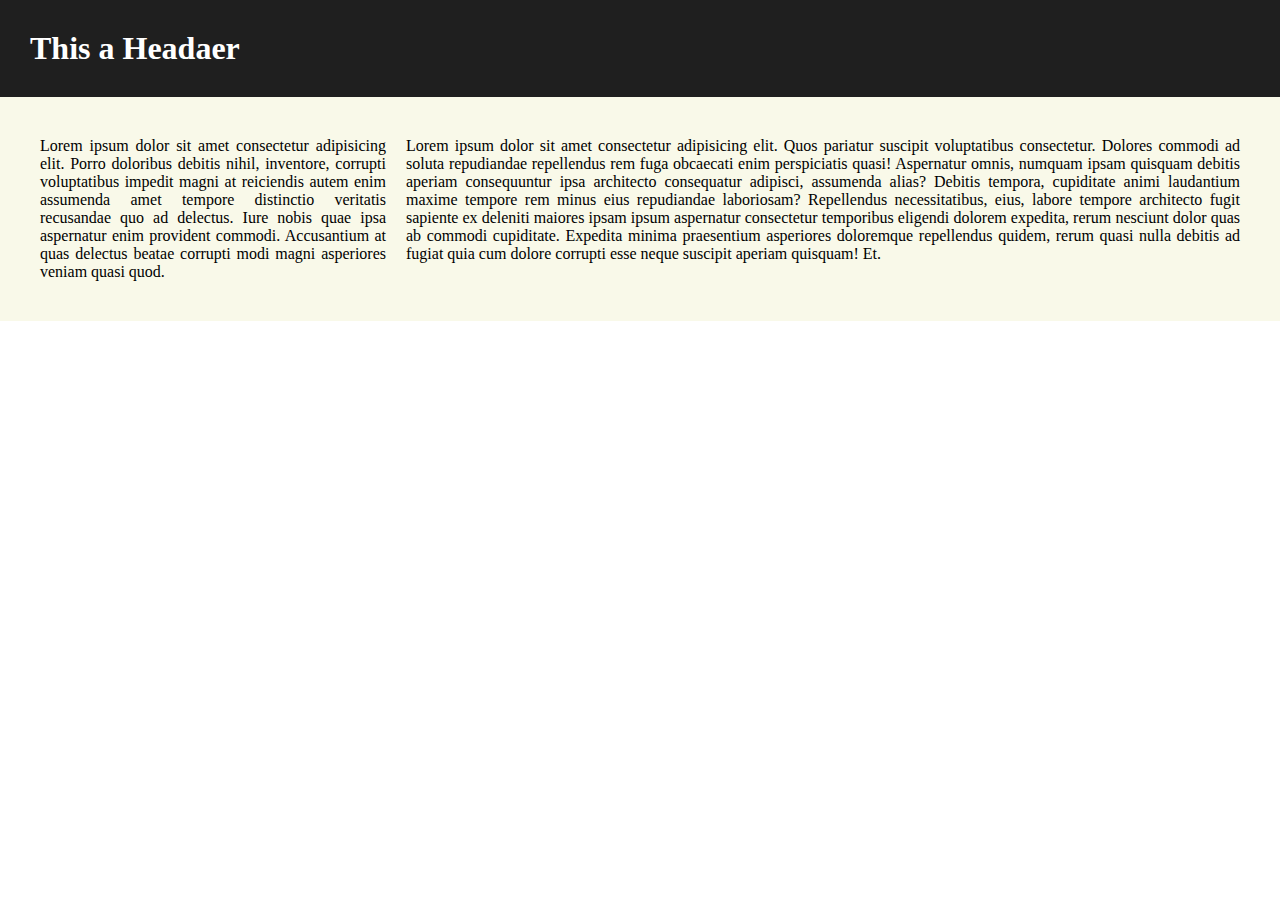
<file: CSS/grid.html>
<!DOCTYPE html>
<html lang="en">
<head>
    <meta charset="UTF-8">
    <meta name="viewport" content="width=device-width, initial-scale=1.0">
    <title>RWD</title>

    <style>
        *{
            box-sizing: border-box;
            margin: 0;
            padding: 0;
        }
        .header{
            background-color: rgb(31, 31, 31);
            padding: 30px;
            color: white;
        }
        .main{
            padding: 30px;
            width: 100%;
            text-align: justify;
            overflow: hidden;
            background-color:rgba(245, 245, 220, 0.616);
           
           
        }
        .left{
            width: 30%;
            float: left;
            padding: 10px;
            
        }
        .right{
            width: 70%;
            float: right;
            padding: 10px;
           
        }

        @media only screen and (max-width:600px){
            .left{
                width: 100%;
            }
            .right{
                width: 100%;
            }
            body{
              background-image: url(img/background-image.jpg);
              background-repeat: no-repeat;
              background-size: cover;
            }
        } 
    </style>
</head>
<body>
    <div class="header">
        <h1>This a Headaer</h1>
    </div>
    <div class="main">
        <div class="left">
            <p>Lorem ipsum dolor sit amet consectetur adipisicing elit. Porro doloribus debitis nihil, inventore, corrupti voluptatibus impedit magni at reiciendis autem enim assumenda amet tempore distinctio veritatis recusandae quo ad delectus. Iure nobis quae ipsa aspernatur enim provident commodi. Accusantium at quas delectus beatae corrupti modi magni asperiores veniam quasi quod.</p>
        </div>
        <div class="right">
            <p>Lorem ipsum dolor sit amet consectetur adipisicing elit. Quos pariatur suscipit voluptatibus consectetur. Dolores commodi ad soluta repudiandae repellendus rem fuga obcaecati enim perspiciatis quasi! Aspernatur omnis, numquam ipsam quisquam debitis aperiam consequuntur ipsa architecto consequatur adipisci, assumenda alias? Debitis tempora, cupiditate animi laudantium maxime tempore rem minus eius repudiandae laboriosam? Repellendus necessitatibus, eius, labore tempore architecto fugit sapiente ex deleniti maiores ipsam ipsum aspernatur consectetur temporibus eligendi dolorem expedita, rerum nesciunt dolor quas ab commodi cupiditate. Expedita minima praesentium asperiores doloremque repellendus quidem, rerum quasi nulla debitis ad fugiat quia cum dolore corrupti esse neque suscipit aperiam quisquam! Et.</p>
        </div>
    </div>
</body>
</html>
</file>
<file: CSS/css/style.css>
/* Css Background */
body{
    background-image: url(../img/background-image.jpg);
    background-size:contain;
    background-repeat: no-repeat;
    background-attachment: fixed;
}

/* Css Color */
.p_color{
    color:rgb(218, 23, 192);
}

/* css border */
h1{
    color: navy;
    border: 2px solid rgb(47, 0, 255);
    display: inline-block;
}

/* css margin */

.header{
    border: 2px dotted black;
    display: inline-block;
}

.header a{
    display: inline-block;
    text-decoration: none;
    margin: 50px;
}

.header2{
    border: 2px dotted black;
    display: inline-block;
    margin-top: 40px;
    text-shadow: 2px 2px red;
    font-size: 30px;
    font-weight: bold;
}

.header2 a{
    display: inline-block;
    background-color:beige;
   padding: 50px;
   text-decoration: none;
}

/* css height and width */
.navbar{
    margin-top: 30px;
    border: 2px solid black;
    width: 50%;
    /* height: 100px; */
    /* max-width: 500px; */
}

/* Css box model */

.navbar{
   margin: auto;
   max-width: 500px;
   background-color: bisque;
   border: 5px solid green;
   padding: 10px;
  
}

/* css outline */
.navbar{
    outline: 10px solid red;
}

/* css text */
.navbar p{
    text-indent: 50px;
    /* text-align: center; */
    text-align: justify;
    text-decoration:underline;
    line-height: 24px;
    letter-spacing: 2px;
}

/* css font */

.navbar p{
    /* font-family: monospace; */
    /* font-family: serif; */
    font-family: "Lobster", sans-serif,cursive;
    font-weight: 400;
    font-style: normal;
}

.navbar i{
    display: block;
    text-align: center;
}
#innlink{
    display: block;
    width: 150px;
    margin: auto;
    padding: 25px;
    background-color: rgba(12, 230, 238, 0.671);
    border-radius: 10px 10px;
    text-decoration: none;
}


#innlink:hover{
    background-color: rgba(45, 196, 26, 0.671);
    color: white;
}

#innlink:active{
    background-color: rgba(22, 22, 22, 0.671);
    color: red;
}
/* css list */
.listClass{
    margin: auto;
    width: 30%;
    background-color: antiquewhite;
    padding: 50px;
    margin-top: 100px;
}

.listClass ol li{
    font-size: 24px;
    padding: 10px;
    background-color: beige;
}

/* CSS Table */
.mytable{
    padding: 200px;
    background-color: beige;
    margin-top: 50px;
}
.tableContainer table{
    border: 2px solid black;
    border-collapse: collapse;
}

.tableContainer table th,td{
    border: 2px solid black;
    border-collapse: collapse;
    padding: 15px;
    
}
.tableContainer table th{
    background-color: aqua;
    color: white;
}

.tableContainer table tr{
    background-color: white;
    color: black;
}
/* CSS Display  */
.myDisplay{
    /* padding: 25px; */
    /* background-color: red; */
    /* display: block; */
}

.listClass{
    /* display: none; */
    /* visibility: hidden; */
}

.cssPos{
    padding: 25px;
    background-color: aqua;
    position: sticky;
    top: 0;
    margin: 0;
}
/* css float */
.float{
   border: 3px solid black;
   overflow: auto;
}
#myImg{
    float: left;
}

/* css alignment */
.float p{
    text-align: center;
}

.mytable{
    /* opacity: 0.5; */
    background-color: rgba(170, 230, 29, 0.651);
}
</file>
<file: Project/css/style.css>
body{
    font-family: 'Open Sans', sans-serif;
}

.banner{
    background-repeat: no-repeat;
    background-size:100% 100%;
    background-color: rgb(56, 56, 56);

}
.banner-column{
    background-color: rgba(173, 173, 173, 0.438);
}

.circle{
   height: 200px;
   width: 200px;
   background-color: white;
   border-radius: 50%; 
}

.margin-head{
    margin-bottom: 70px;
}

.nav-container{
    position: sticky;
    top: 0;
    z-index: 999;
}

.btn-class:hover{
    background-color: white;
    border: 2px solid black;
    color: black;
}

.icon-circle{
    height: 50px;
    width: 50px;
    background-color: white;
    border-radius: 50%;
    text-decoration: none;
    color: black;
    display: inline-block;
    font-size: 20px;
}

.icon-circle:hover{
    border: 2px solid white;
    background-color: black;
    color: white;
    font-size: 24px;
    transition:100ms;
}
</file>
